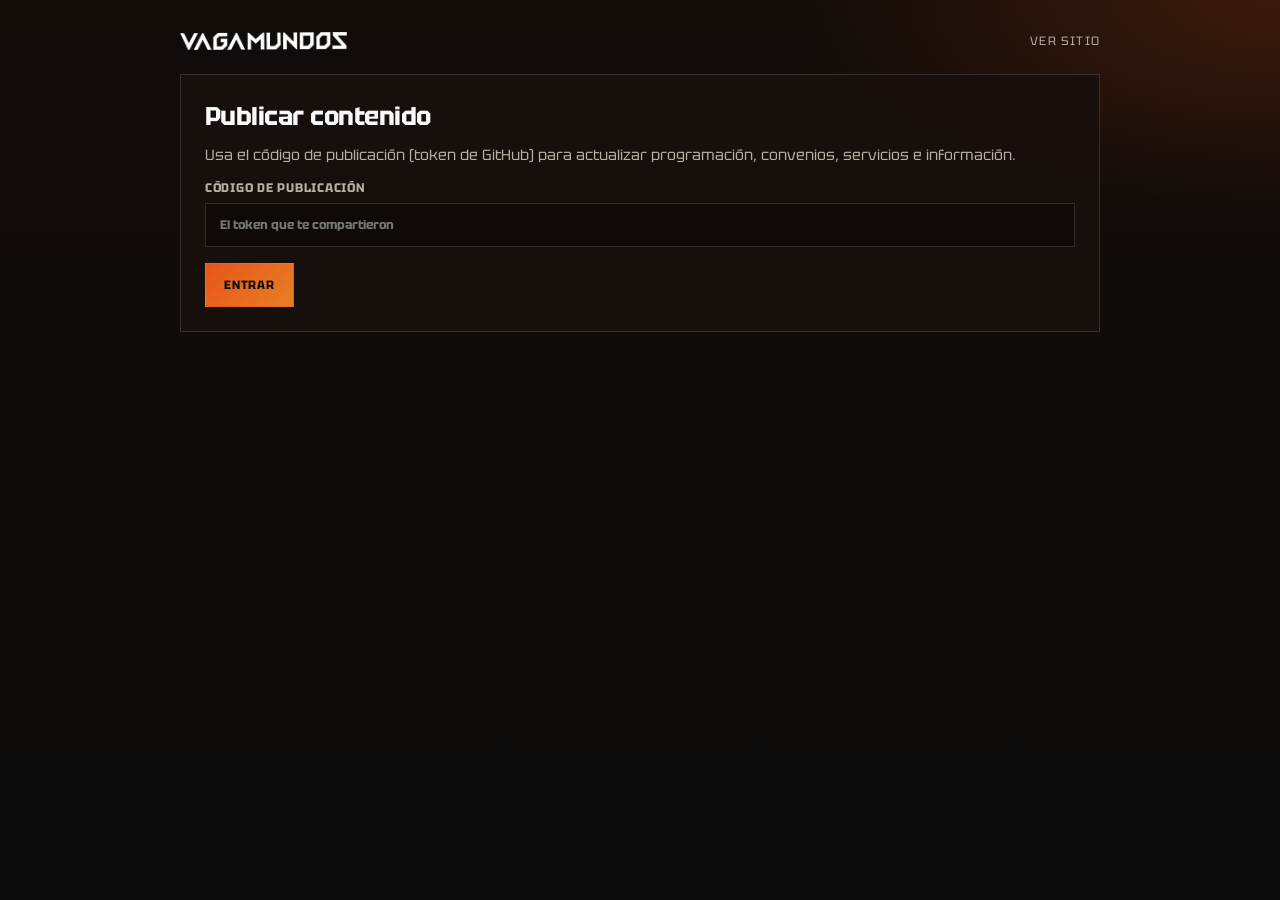
<file: admin.html>
<!DOCTYPE html>
<html lang="es">
<head>
  <meta charset="UTF-8" />
  <meta name="viewport" content="width=device-width, initial-scale=1" />
  <meta name="robots" content="noindex,nofollow" />
  <title>Publicar · Vagamundos</title>
  <link rel="preconnect" href="https://fonts.googleapis.com" />
  <link rel="preconnect" href="https://fonts.gstatic.com" crossorigin />
  <link href="https://fonts.googleapis.com/css2?family=Tektur:wght@400;500;600;700;800;900&display=swap" rel="stylesheet" />
  <link rel="stylesheet" href="css/admin.css" />
  <link rel="icon" href="assets/logos/isotipo.png" />
</head>
<body>
  <div class="admin-shell">
    <div class="admin-brand">
      <img src="assets/logos/wordmark-blanco.png" alt="Vagamundos" />
      <a href="index.html">Ver sitio</a>
    </div>

    <section class="panel" id="login-panel">
      <h1>Publicar contenido</h1>
      <p>Usa el código de publicación (token de GitHub) para actualizar programación, convenios, servicios e información.</p>

      <label>
        Código de publicación
        <input type="password" id="github-token" autocomplete="off" placeholder="El token que te compartieron" />
      </label>

      <div class="actions">
        <button class="btn btn-primary" type="button" id="btn-login">Entrar</button>
      </div>
      <div class="status hidden" id="login-status"></div>
    </section>

    <div id="dashboard" class="hidden">
      <div class="top-bar">
        <p id="session-info">Listo para publicar</p>
        <button class="btn btn-ghost" type="button" id="btn-logout">Salir</button>
      </div>

      <nav class="admin-jump" aria-label="Secciones del admin">
        <a href="#sec-programacion">Programación</a>
        <a href="#sec-convenios">Convenios</a>
        <a href="#sec-servicios">Servicios</a>
        <a href="#sec-talleres">Talleres</a>
        <a href="#sec-info">Info</a>
      </nav>

      <div class="status hidden" id="global-status"></div>

      <section class="panel" id="sec-programacion">
        <h2>1. Programación</h2>
        <p>
          El orden del carrete sigue el nombre del archivo (<code>programa-01</code>, <code>programa-02</code>…).
          Al subir varias, selecciona las imágenes en el orden deseado; el admin las numera automáticamente.
        </p>
        <div class="status hidden section-status" id="status-programacion" data-section="programacion"></div>

        <label>
          Periodo / etiqueta
          <input
            type="text"
            id="prog-periodo"
            placeholder="Ej. Programación Enero - Abril 2027"
          />
        </label>
        <div class="actions" style="margin-top: 0.75rem">
          <button class="btn btn-primary" type="button" id="btn-save-periodo">Guardar periodo</button>
        </div>

        <div id="prog-carrete" class="admin-carrete"></div>
        <div class="preview-row" id="prog-slots"></div>

        <div class="actions prog-actions">
          <label class="btn btn-primary file-btn" id="prog-add-wrap">
            Agregar imagen(es)
            <input type="file" id="prog-add-file" accept="image/*" multiple hidden />
          </label>
          <label class="btn btn-ghost file-btn">
            Reemplazar todas
            <input type="file" id="prog-replace-all" accept="image/*" multiple hidden />
          </label>
          <button class="btn btn-ghost" type="button" id="btn-sync-prog">Sincronizar carpeta</button>
          <button class="btn btn-danger" type="button" id="btn-clear-prog">Borrar todas</button>
        </div>
        <p class="hint">
          <strong>Agregar</strong> suma al final con el siguiente número.
          <strong>Reemplazar todas</strong> borra las actuales y sube las nuevas como 01, 02, 03… en el orden en que las elegiste.
          Para cambiar el orden, usa <strong>Reemplazar todas</strong> y vuelve a subirlas en secuencia.
        </p>
      </section>

      <section class="panel" id="sec-convenios">
        <h2>2. Convenios</h2>
        <p>Agrega un convenio nuevo. Los anteriores se mantienen.</p>
        <div class="status hidden section-status" id="status-convenios" data-section="convenios"></div>

        <label>
          Nombre (opcional)
          <input type="text" id="convenio-titulo" placeholder="Ej. CDA Motorcenter" />
        </label>

        <label class="file-drop" style="margin-top: 0.85rem">
          <span>Toca aquí para elegir la imagen del convenio</span>
          <input type="file" id="convenio-file" accept="image/*" />
        </label>

        <div class="actions">
          <button class="btn btn-primary" type="button" id="btn-add-convenio">Agregar convenio</button>
        </div>

        <h3 class="list-title">Convenios publicados</h3>
        <div class="preview-row" id="convenios-list"></div>
      </section>

      <section class="panel" id="sec-servicios">
        <h2>3. Banco de servicios</h2>
        <p>Agrega o edita servicios de pilotos del grupo (negocios, contacto y descuentos).</p>
        <div class="status hidden section-status" id="status-servicios" data-section="servicios"></div>

        <h3 class="list-title" style="margin-top: 0.5rem">
          Servicios publicados
          <span id="coaching-count" class="list-count"></span>
        </h3>
        <div id="coaching-list" class="info-admin-list"></div>

        <h3 class="list-title">Nuevo / editar servicio</h3>
        <input type="hidden" id="coaching-edit-index" value="" />

        <label>
          Nombre del piloto
          <input type="text" id="coaching-piloto" placeholder="Ej. Julian Vargas" />
        </label>

        <label style="margin-top: 0.85rem">
          Nombre del negocio
          <input type="text" id="coaching-negocio" placeholder="Ej. Alterius CDC" />
        </label>

        <label style="margin-top: 0.85rem">
          Actividad económica
          <textarea id="coaching-actividad" rows="3" placeholder="Qué ofrece el piloto"></textarea>
        </label>

        <label style="margin-top: 0.85rem">
          Celular (WhatsApp)
          <input type="text" id="coaching-celular" placeholder="3187880666" inputmode="tel" />
        </label>

        <label style="margin-top: 0.85rem">
          Correo (opcional)
          <input type="email" id="coaching-mail" placeholder="correo@ejemplo.com" />
        </label>

        <label style="margin-top: 0.85rem">
          Redes sociales (opcional, una por línea)
          <textarea id="coaching-redes" rows="3" placeholder="IG: @usuario&#10;TikTok: @usuario"></textarea>
        </label>

        <label style="margin-top: 0.85rem">
          Descuento Vagamundos (opcional)
          <textarea id="coaching-descuento" rows="2" placeholder="20% sobre cualquiera de los paquetes."></textarea>
        </label>

        <div class="actions">
          <button class="btn btn-primary" type="button" id="btn-save-coaching">Guardar servicio</button>
          <button class="btn btn-ghost hidden" type="button" id="btn-cancel-coaching">Cancelar edición</button>
        </div>
      </section>

      <section class="panel" id="sec-talleres">
        <h2>4. Talleres recomendados</h2>
        <p>Agrega o edita talleres por ciudad. El celular y el enlace de Maps se convierten en botones en el sitio.</p>
        <div class="status hidden section-status" id="status-talleres" data-section="talleres"></div>

        <h3 class="list-title" style="margin-top: 0.5rem">
          Talleres publicados
          <span id="talleres-count" class="list-count"></span>
        </h3>
        <div id="talleres-list" class="info-admin-list"></div>

        <h3 class="list-title">Nuevo / editar taller</h3>
        <input type="hidden" id="taller-edit-key" value="" />

        <label>
          Ciudad / región
          <input
            type="text"
            id="taller-region"
            list="taller-regiones-list"
            placeholder="Ej. CALI, BOGOTA, MEDELLIN"
          />
          <datalist id="taller-regiones-list"></datalist>
        </label>

        <label style="margin-top: 0.85rem">
          Nombre del taller
          <input type="text" id="taller-nombre" placeholder="Ej. Thunder Bikes" />
        </label>

        <label style="margin-top: 0.85rem">
          Detalles (opcional, uno por línea)
          <textarea
            id="taller-detalles"
            rows="4"
            placeholder="Dirección&#10;Descripción del servicio"
          ></textarea>
        </label>

        <label style="margin-top: 0.85rem">
          Celular / WhatsApp (opcional)
          <input type="text" id="taller-celular" placeholder="3104547161" inputmode="tel" />
        </label>

        <label style="margin-top: 0.85rem">
          Enlace Google Maps u web (opcional)
          <input type="url" id="taller-enlace" placeholder="https://maps.google.com/?q=..." />
        </label>

        <div class="actions">
          <button class="btn btn-primary" type="button" id="btn-save-taller">Guardar taller</button>
          <button class="btn btn-ghost hidden" type="button" id="btn-cancel-taller">Cancelar edición</button>
        </div>
      </section>

      <section class="panel" id="sec-info">
        <h2>5. Información relevante</h2>
        <p>Agrega o edita bloques de ayuda (SOAT, referencias técnicas, etc.).</p>
        <div class="status hidden section-status" id="status-info" data-section="info"></div>

        <h3 class="list-title" style="margin-top: 0.5rem">Bloques publicados</h3>
        <div id="info-list" class="info-admin-list"></div>

        <h3 class="list-title">Nuevo / editar bloque</h3>
        <input type="hidden" id="info-edit-index" value="" />

        <label>
          Título del bloque
          <input type="text" id="info-titulo" placeholder="Ej. Aceite recomendado" />
        </label>

        <label style="margin-top: 0.85rem">
          Texto (opcional)
          <textarea id="info-texto" rows="3" placeholder="Descripción corta del bloque"></textarea>
        </label>

        <label style="margin-top: 0.85rem">
          Lista de ítems (opcional, uno por línea)
          <textarea id="info-items" rows="5" placeholder="Trasera: 120 - 90 / R 17&#10;Delantera: 90 - 90 / R21"></textarea>
        </label>

        <label style="margin-top: 0.85rem">
          Enlaces (opcional, uno por línea: texto | url)
          <textarea id="info-links" rows="3" placeholder="Seguros Mundial | https://www.segurosmundial.com.co/"></textarea>
        </label>

        <div class="check-row">
          <input type="checkbox" id="info-wide" />
          <label for="info-wide">Ocupar todo el ancho (útil para listas largas)</label>
        </div>

        <div class="actions">
          <button class="btn btn-primary" type="button" id="btn-save-info">Guardar bloque</button>
          <button class="btn btn-ghost hidden" type="button" id="btn-cancel-info">Cancelar edición</button>
        </div>
      </section>
    </div>
  </div>

  <script src="js/github-api.js"></script>
  <script src="js/carousel.js"></script>
  <script src="js/admin.js"></script>
</body>
</html>
</file>
<file: css/admin.css>
:root {
  --orange: #e8541a;
  --orange-light: #fd9b3a;
  --gold: #f5b52e;
  --amber: #e78024;
  --ink: #0a0a0a;
  --paper: #f9f9f9;
  --muted: #b8aea3;
  --line: rgba(249, 249, 249, 0.14);
  --panel: rgba(24, 16, 12, 0.92);
  --font: "Tektur", system-ui, sans-serif;
}

*,
*::before,
*::after {
  box-sizing: border-box;
}

body {
  margin: 0;
  min-height: 100vh;
  font-family: var(--font);
  color: var(--paper);
  background:
    radial-gradient(900px 400px at 100% 0%, rgba(232, 84, 26, 0.2), transparent 55%),
    linear-gradient(180deg, #120c09, var(--ink));
}

a {
  color: var(--orange-light);
}

.admin-shell {
  width: min(920px, calc(100% - 2rem));
  margin: 0 auto;
  padding: 2rem 0 4rem;
}

.admin-brand {
  display: flex;
  align-items: center;
  justify-content: space-between;
  gap: 1rem;
  margin-bottom: 1.5rem;
}

.admin-brand img {
  height: 1.15rem;
}

.admin-brand a {
  font-size: 0.75rem;
  letter-spacing: 0.1em;
  text-transform: uppercase;
  text-decoration: none;
  color: var(--muted);
}

.panel {
  background: var(--panel);
  border: 1px solid var(--line);
  padding: 1.5rem;
  margin-bottom: 1.25rem;
  scroll-margin-top: 4.5rem;
}

.panel h1,
.panel h2 {
  margin: 0 0 0.75rem;
  letter-spacing: -0.02em;
}

.panel h1 {
  font-size: 1.6rem;
}

.panel h2 {
  font-size: 1.15rem;
  color: var(--gold);
}

.panel p,
.hint,
.empty-note {
  margin: 0 0 1rem;
  color: var(--muted);
  font-size: 0.92rem;
}

.top-bar {
  display: flex;
  align-items: center;
  justify-content: space-between;
  gap: 1rem;
  margin-bottom: 1rem;
}

.admin-jump {
  position: sticky;
  top: 0.75rem;
  z-index: 20;
  display: flex;
  flex-wrap: wrap;
  gap: 0.45rem;
  margin: 0 0 1.15rem;
  padding: 0.65rem;
  background: rgba(10, 10, 10, 0.92);
  border: 1px solid var(--line);
  backdrop-filter: blur(10px);
}

.admin-jump a {
  color: var(--muted);
  text-decoration: none;
  font-size: 0.72rem;
  font-weight: 700;
  letter-spacing: 0.08em;
  text-transform: uppercase;
  padding: 0.45rem 0.65rem;
  border: 1px solid transparent;
}

.admin-jump a:hover,
.admin-jump a:focus-visible {
  color: var(--gold);
  border-color: rgba(232, 84, 26, 0.45);
}

.section-status {
  margin: 0 0 1rem;
}

.top-bar p {
  margin: 0;
  color: var(--muted);
  font-size: 0.9rem;
}

.list-count {
  margin-left: 0.45rem;
  color: var(--muted);
  font-size: 0.78rem;
  font-weight: 600;
  letter-spacing: 0.04em;
  text-transform: none;
}

.list-title {
  margin: 1.5rem 0 0.75rem;
  font-size: 0.85rem;
  letter-spacing: 0.08em;
  text-transform: uppercase;
  color: var(--muted);
}

.file-drop {
  display: grid;
  place-items: center;
  min-height: 7rem;
  padding: 1rem;
  border: 1px dashed rgba(253, 155, 58, 0.55);
  background: rgba(232, 84, 26, 0.08);
  text-align: center;
  cursor: pointer;
  color: var(--paper);
  font-size: 0.92rem;
  font-weight: 600;
  letter-spacing: 0;
  text-transform: none;
}

.file-drop input {
  position: absolute;
  width: 1px;
  height: 1px;
  opacity: 0;
  overflow: hidden;
}

.file-drop span {
  pointer-events: none;
}

label {
  position: relative;
}

.grid-2 {
  display: grid;
  grid-template-columns: repeat(2, minmax(0, 1fr));
  gap: 0.85rem;
}

label {
  display: grid;
  gap: 0.4rem;
  font-size: 0.78rem;
  font-weight: 700;
  letter-spacing: 0.06em;
  text-transform: uppercase;
  color: var(--muted);
}

input,
textarea,
button,
select {
  font: inherit;
}

input:not([type="checkbox"]):not([type="radio"]):not([type="file"]),
textarea {
  width: 100%;
  min-height: 2.75rem;
  padding: 0.7rem 0.85rem;
  border: 1px solid var(--line);
  background: rgba(0, 0, 0, 0.35);
  color: var(--paper);
}

textarea {
  min-height: 8rem;
  resize: vertical;
}

.actions {
  display: flex;
  flex-wrap: wrap;
  gap: 0.65rem;
  margin-top: 1rem;
}

.btn {
  display: inline-flex;
  align-items: center;
  justify-content: center;
  min-height: 2.75rem;
  padding: 0.7rem 1.1rem;
  border: 1px solid transparent;
  font-size: 0.75rem;
  font-weight: 700;
  letter-spacing: 0.08em;
  text-transform: uppercase;
  cursor: pointer;
}

.btn-primary {
  background: linear-gradient(135deg, var(--orange), var(--amber));
  color: var(--ink);
}

.btn-ghost {
  background: transparent;
  border-color: var(--line);
  color: var(--paper);
}

.btn-danger {
  background: transparent;
  border-color: rgba(162, 32, 0, 0.7);
  color: #ffb4a0;
}

.btn:disabled {
  opacity: 0.55;
  cursor: not-allowed;
}

.status {
  margin-top: 1rem;
  padding: 0.85rem 1rem;
  border: 1px solid var(--line);
  font-size: 0.88rem;
  white-space: pre-wrap;
}

.status.ok {
  border-color: rgba(245, 181, 46, 0.45);
  color: var(--gold);
}

.status.err {
  border-color: rgba(162, 32, 0, 0.7);
  color: #ffb4a0;
}

.preview-row {
  display: grid;
  grid-template-columns: repeat(auto-fit, minmax(10rem, 1fr));
  gap: 0.75rem;
  margin-top: 1rem;
}

.preview-row img,
.convenio-admin img {
  width: 100%;
  border: 1px solid var(--line);
  background: #111;
}

.convenio-admin,
.prog-slot .actions {
  flex-wrap: wrap;
}

.prog-slot {
  display: grid;
  gap: 0.55rem;
  padding: 0.85rem;
  border: 1px solid var(--line);
}

.prog-slot-title {
  font-size: 0.78rem;
  font-weight: 700;
  letter-spacing: 0.06em;
  text-transform: uppercase;
  color: var(--gold);
}

.prog-slot .actions,
.convenio-admin .actions {
  margin-top: 0.25rem;
}

.file-btn {
  position: relative;
  overflow: hidden;
  cursor: pointer;
}

.file-btn input[type="file"] {
  position: absolute;
  inset: 0;
  opacity: 0;
  cursor: pointer;
}

.prog-actions {
  flex-wrap: wrap;
}

.admin-carrete {
  margin-bottom: 1rem;
}

.admin-carrete .carrete-viewport {
  overflow: hidden;
  border: 1px solid var(--line);
  background: #111;
}

.admin-carrete .carrete-track {
  display: flex;
}

.admin-carrete .carrete-slide {
  flex: 0 0 100%;
  min-width: 100%;
}

.admin-carrete-slide img {
  width: 100%;
  display: block;
  max-height: 26rem;
  object-fit: contain;
  background: #0a0a0a;
}

.admin-carrete .carrete-nav {
  position: absolute;
  top: 50%;
  transform: translateY(-50%);
  width: 2.4rem;
  height: 2.4rem;
  border: 1px solid var(--line);
  background: rgba(10, 10, 10, 0.75);
  color: var(--paper);
  font-size: 1.5rem;
  cursor: pointer;
}

.admin-carrete .carrete {
  position: relative;
}

.admin-carrete .carrete-prev {
  left: 0.5rem;
}

.admin-carrete .carrete-next {
  right: 0.5rem;
}

.admin-carrete .carrete-dots {
  display: flex;
  justify-content: center;
  gap: 0.4rem;
  margin-top: 0.75rem;
}

.admin-carrete .carrete-dot {
  width: 0.5rem;
  height: 0.5rem;
  border: 0;
  padding: 0;
  background: rgba(249, 249, 249, 0.3);
  cursor: pointer;
}

.admin-carrete .carrete-dot.is-active {
  background: var(--orange-light);
}

.panel .hint {
  margin-top: 0.85rem;
}

.check-row {
  display: flex;
  align-items: center;
  gap: 0.55rem;
  margin-top: 0.95rem;
  margin-bottom: 0.25rem;
}

.check-row input[type="checkbox"] {
  width: 1rem;
  height: 1rem;
  min-height: 0;
  margin: 0;
  padding: 0;
  flex-shrink: 0;
  accent-color: var(--orange);
  cursor: pointer;
}

.check-row label {
  display: inline;
  margin: 0;
  padding: 0;
  font-size: 0.88rem;
  font-weight: 500;
  letter-spacing: 0.01em;
  text-transform: none;
  color: var(--muted);
  cursor: pointer;
}

.info-admin-list {
  display: grid;
  gap: 0.75rem;
}

.info-admin-card {
  display: grid;
  gap: 0.45rem;
  padding: 0.95rem;
  border: 1px solid var(--line);
}

.info-admin-card h4 {
  margin: 0;
  color: var(--gold);
  font-size: 1rem;
}

.info-admin-card p,
.info-admin-card li {
  margin: 0;
  color: var(--muted);
  font-size: 0.88rem;
}

.info-admin-card ul {
  margin: 0;
  padding-left: 1.1rem;
}

.info-admin-card .badge {
  display: inline-block;
  font-size: 0.68rem;
  letter-spacing: 0.08em;
  text-transform: uppercase;
  color: var(--orange-light);
}

.hidden {
  display: none !important;
}

@media (max-width: 720px) {
  .grid-2 {
    grid-template-columns: 1fr;
  }
}
</file>
